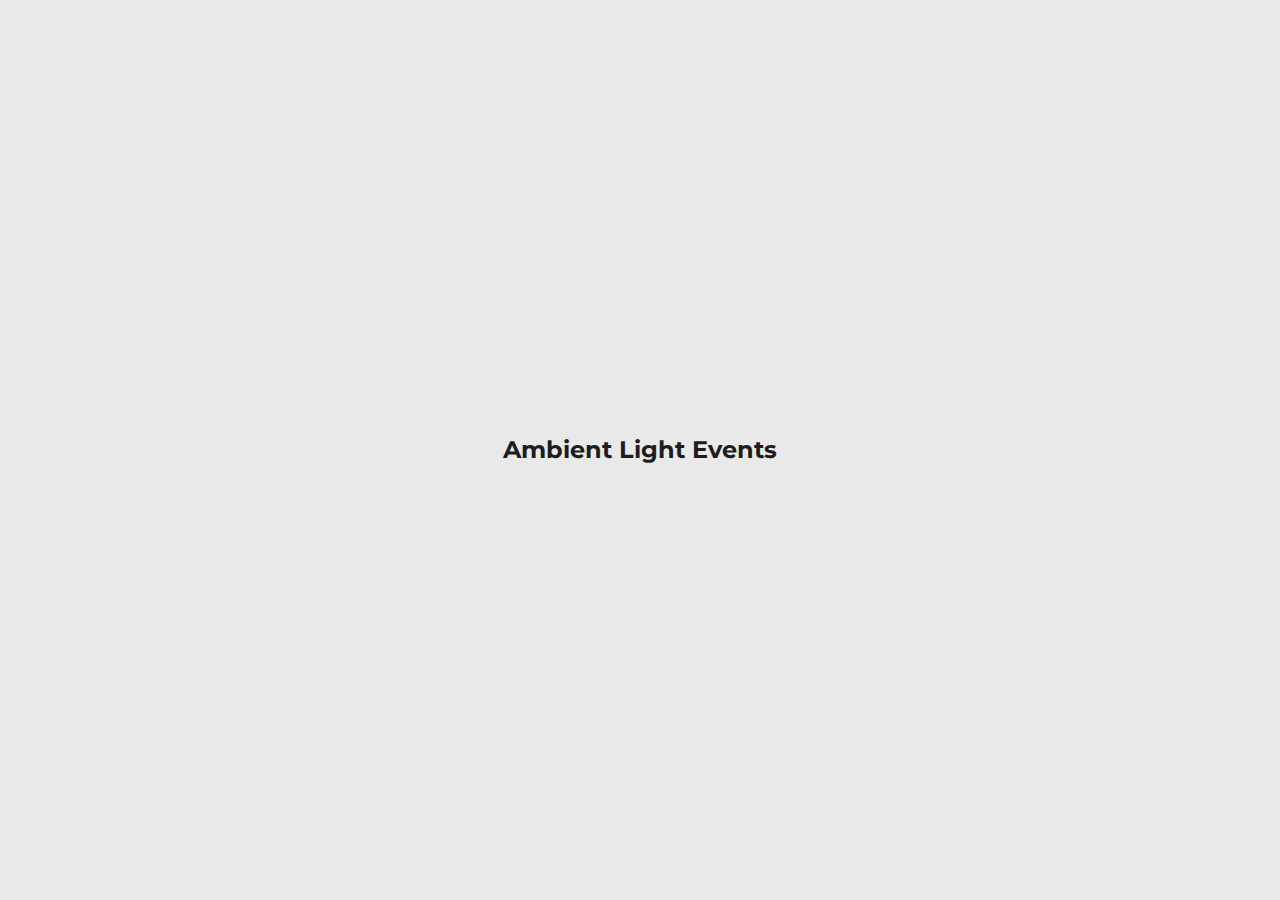
<file: ambient-light-events/index.html>
<!DOCTYPE html>
<html lang="en">
  <head>
    <meta charset="UTF-8" />
    <meta name="viewport" content="width=device-width, initial-scale=1.0" />
    <meta http-equiv="X-UA-Compatible" content="ie=edge" />
    <link rel="stylesheet" href="./styles.css" />
    <title>Ambient Light Events</title>
  </head>
  <body>
    <main>
      <h2>Ambient Light Events</h2>
    </main>
    <script src="./app.js"></script>
  </body>
</html>
</file>
<file: ambient-light-events/styles.css>
@import url('https://fonts.googleapis.com/css?family=Montserrat&display=swap');

* {
  margin: 0;
  padding: 0;
  box-sizing: border-box;
}

:root {
  --background-color: #e9e9e9;
  --text-color: #1d1d1d;
}

html {
  height: 100vh;
  background: var(--background-color);
  color: var(--text-color);
  font-family: 'Montserrat', sans-serif;
  line-height: 1.8;
}

body {
  height: 100%;
}

main {
  height: 100%;
  display: flex;
  align-items: center;
  justify-content: center;
}
</file>
